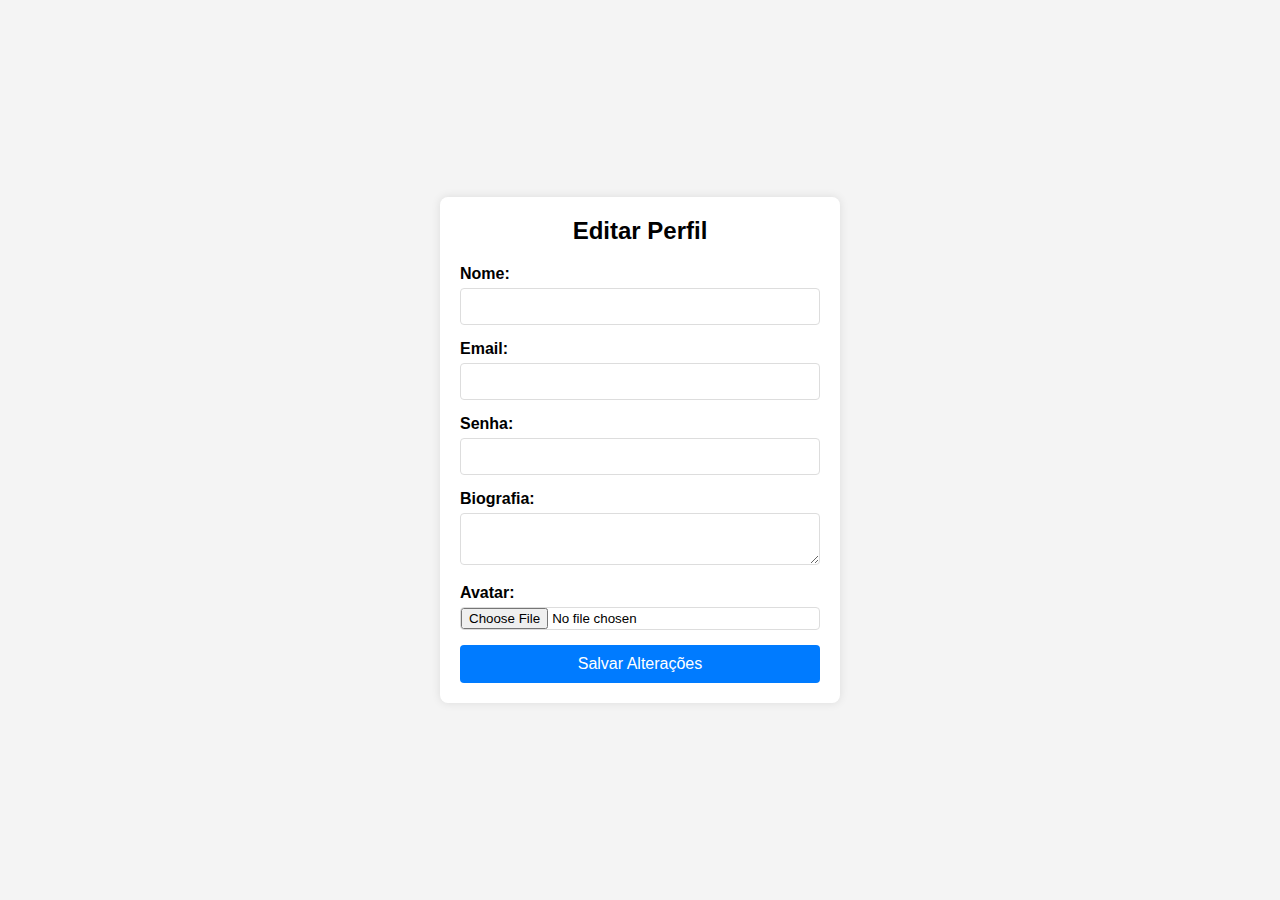
<file: index.html>
<!DOCTYPE html>
<html lang="pt">
<head>
    <meta charset="UTF-8">
    <meta name="viewport" content="width=device-width, initial-scale=1.0">
    <title>Editar Perfil</title>
    <link rel="stylesheet" href="styles.css">
</head>
<body>
    <div class="container">
        <h1>Editar Perfil</h1>
        <form>
            <div class="form-group">
                <label for="nome">Nome:</label>
                <input type="text" id="nome" name="nome">
            </div>
            <div class="form-group">
                <label for="email">Email:</label>
                <input type="email" id="email" name="email">
            </div>
            <div class="form-group">
                <label for="password">Senha:</label>
                <input type="password" id="password" name="password">
            </div>
            <div class="form-group">
                <label for="bio">Biografia:</label>
                <textarea id="bio" name="bio"></textarea>
            </div>
            <div class="form-group">
                <label for="avatar">Avatar:</label>
                <input type="file" id="avatar" name="avatar">
            </div>
            <button type="submit">Salvar Alterações</button>
        </form>
    </div>
</body>
</html>
</file>
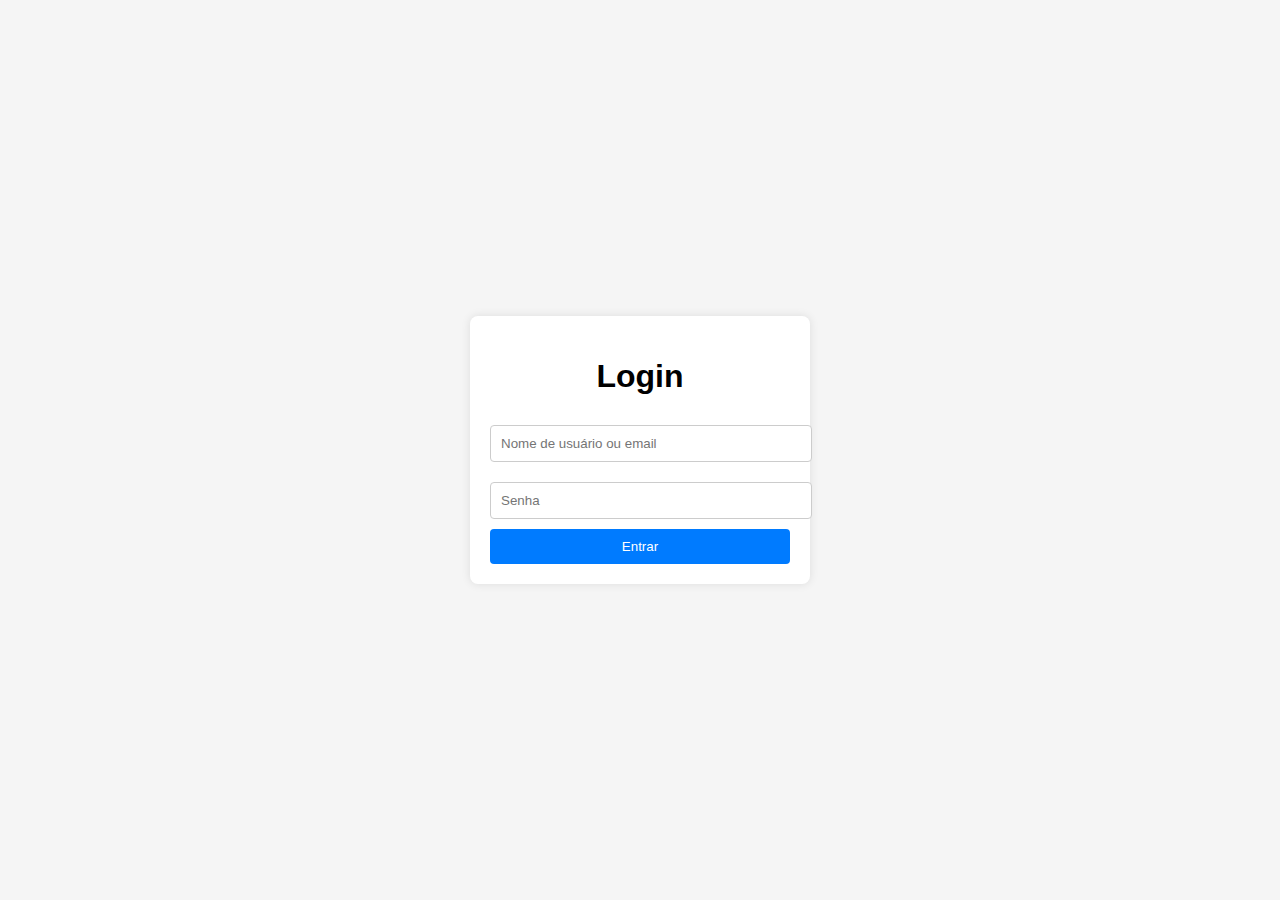
<file: login.html>
<!DOCTYPE html>
<html lang="pt-br">
<head>
    <meta charset="UTF-8">
    <meta name="viewport" content="width=device-width, initial-scale=1.0">
    <title>Tela de Login</title>
    <style>
        body {
            display: flex;
            justify-content: center;
            align-items: center;
            height: 100vh;
            margin: 0;
            background-color: #f5f5f5;
            font-family: Arial, sans-serif;
        }
        .login-container {
            background-color: #ffffff;
            padding: 20px;
            border-radius: 8px;
            box-shadow: 0 0 10px rgba(0, 0, 0, 0.1);
            width: 300px;
            text-align: center;
        }
        .login-container h1 {
            margin-bottom: 20px;
        }
        .login-container input {
            width: 100%;
            padding: 10px;
            margin: 10px 0;
            border: 1px solid #ccc;
            border-radius: 4px;
        }
        .login-container button {
            width: 100%;
            padding: 10px;
            background-color: #007BFF;
            color: #ffffff;
            border: none;
            border-radius: 4px;
            cursor: pointer;
        }
        .login-container button:hover {
            background-color: #0056b3;
        }
    </style>
</head>
<body>
    <div class="login-container">
        <h1>Login</h1>
        <form action="/login" method="post">
            <input type="text" name="username" placeholder="Nome de usuário ou email" required>
            <input type="password" name="password" placeholder="Senha" required>
            <button type="submit">Entrar</button>
        </form>
    </div>
</body>
</html>
</file>
<file: styles.css>
* {
    margin: 0;
    padding: 0;
    box-sizing: border-box;
}

body {
    font-family: Arial, sans-serif;
    background-color: #f4f4f4;
    display: flex;
    justify-content: center;
    align-items: center;
    height: 100vh;
}

.container {
    background: #fff;
    padding: 20px;
    border-radius: 8px;
    box-shadow: 0 0 10px rgba(0, 0, 0, 0.1);
    max-width: 400px;
    width: 100%;
}

h1 {
    margin-bottom: 20px;
    font-size: 24px;
    text-align: center;
}

.form-group {
    margin-bottom: 15px;
}

.form-group label {
    display: block;
    margin-bottom: 5px;
    font-weight: bold;
}

.form-group input,
.form-group textarea {
    width: 100%;
    padding: 10px;
    border: 1px solid #ddd;
    border-radius: 4px;
}

.form-group input[type="file"] {
    padding: 0;
}

textarea {
    resize: vertical;
}

button {
    display: block;
    width: 100%;
    padding: 10px;
    background-color: #007bff;
    color: #fff;
    border: none;
    border-radius: 4px;
    font-size: 16px;
    cursor: pointer;
}

button:hover {
    background-color: #0056b3;
}
</file>
